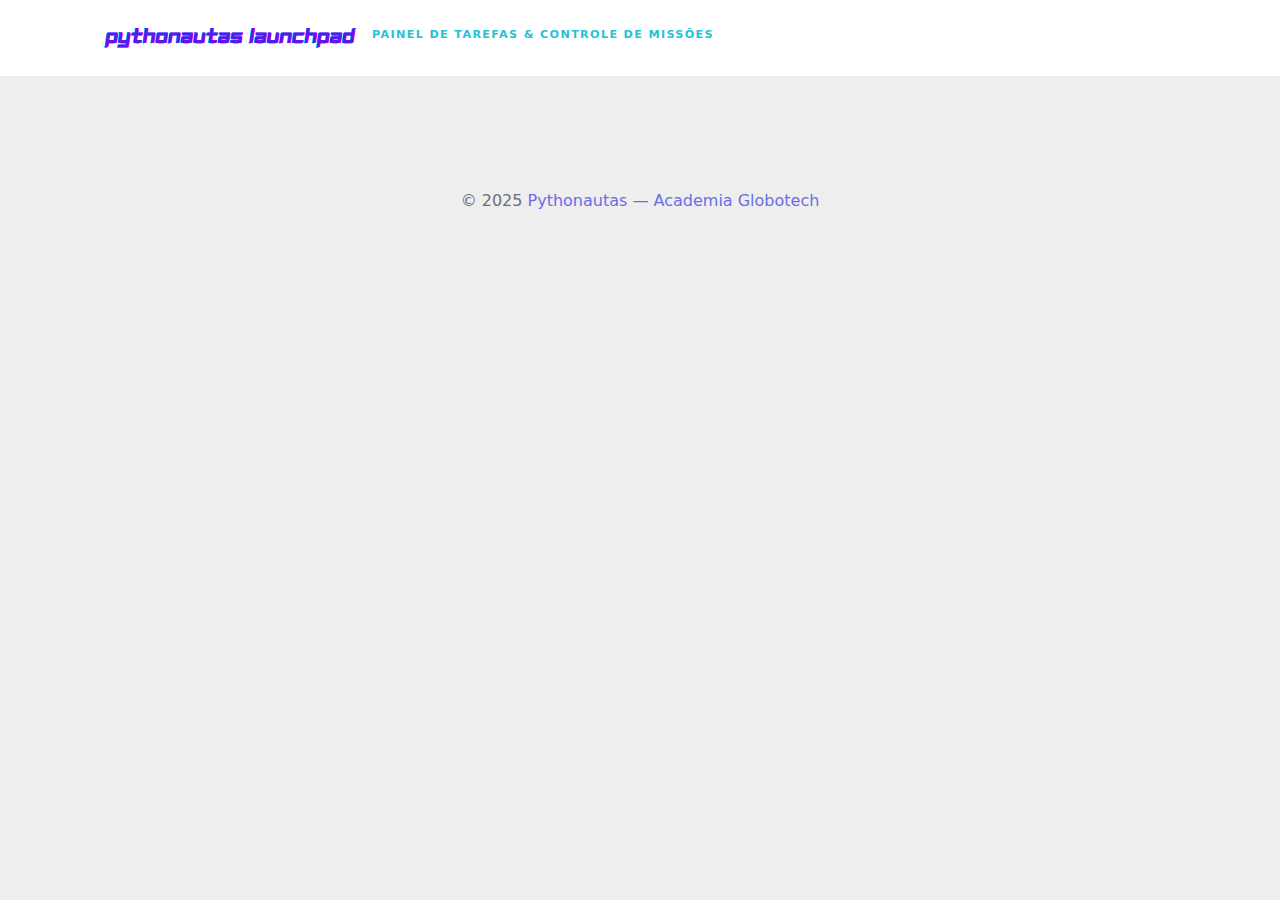
<file: index.html>
<!doctype html>
<html lang="pt-BR">
  <head>
    <meta charset="utf-8" />
    <meta name="viewport" content="width=device-width, initial-scale=1" />
    <title>Pythonautas Launchpad</title>
    <link rel="icon" href="/assets/favicon.svg" type="image/svg+xml" />
    <link rel="stylesheet" href="styles.css" />
  </head>
  <body>
    <header class="site" role="banner">
      <div class="container">
        <a class="brand" href="index.html" aria-label="Pythonautas Launchpad">
          <img class="logo" src="/assets/logo.svg" alt="" width="120" height="120" />
          <div class="brand-text">
            <strong class="title">Pythonautas Launchpad</strong>
            <span class="tagline">Painel de tarefas & controle de missões</span>
          </div>
        </a>
      </div>
    </header>

    <main id="conteudo" class="site-main">
      <div class="container">
        <!-- CONTEÚDO ESPECÍFICO DA PÁGINA -->
      </div>
    </main>

    <footer class="site" role="contentinfo">
      <div class="container">
        <p>
          © 2025 <a href="https://github.com/falk-dev/projeto-v-globotech" target="_blank" rel="noopener">Pythonautas — 
          Academia Globotech</a>
        </p>
      </div>
    </footer>
  </body>
</html>
</file>
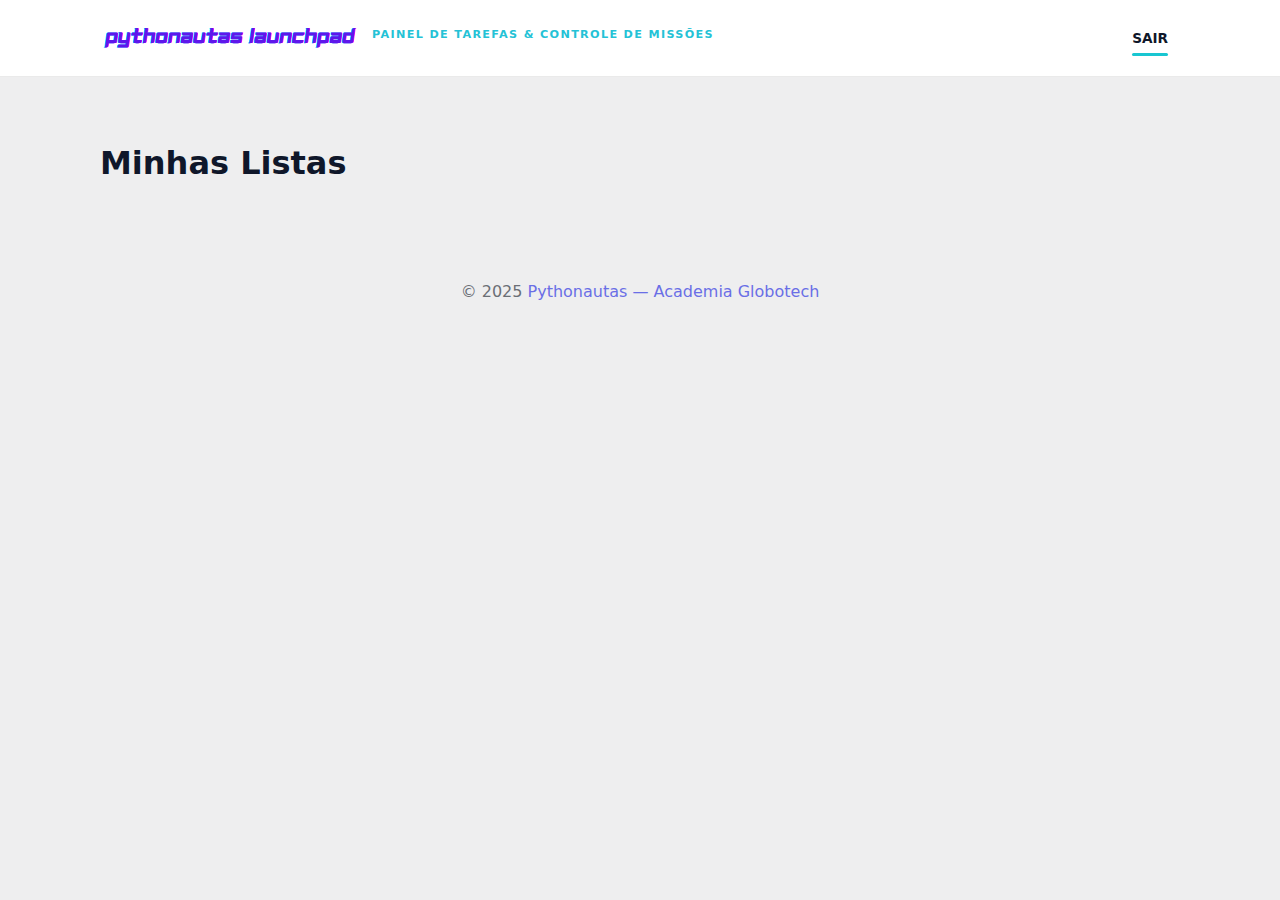
<file: dashboard.html>
<!doctype html>
<html lang="pt-BR">
  <head>
    <meta charset="utf-8" />
    <meta name="viewport" content="width=device-width, initial-scale=1" />
    <title>Pythonautas Launchpad</title>
    <link rel="icon" href="assets/favicon.svg" type="image/svg+xml" />
    <link rel="stylesheet" href="styles.css" />
  </head>
  <body>
    <header class="site" role="banner">
      <div class="container">
        <a class="brand" href="index.html" aria-label="Minhas Listas - Pythonautas Launchpad">
          <img class="logo" src="assets/logo.svg" alt="Pythonautas Launchpad" />
          <div class="brand-text">
            <strong class="title">Pythonautas Launchpad</strong>
            <span class="tagline">PAINEL DE TAREFAS &amp; CONTROLE DE MISSÕES</span>
          </div>
        </a>
        <nav aria-label="primária">
          <ul class="nav">
            <li><a href="index.html" aria-current="page">Sair</a></li>
          </ul>
        </nav>
      </div>
    </header>

    <main id="conteudo" class="site-main">
      <div class="container">
        <h1>Minhas Listas</h1>
        <!-- CONTEÚDO ESPECÍFICO DA PÁGINA -->
      </div>
    </main>

    <footer class="site" role="contentinfo">
      <div class="container">
        <p>© 2025 <a href="https://github.com/falk-dev/projeto-v-globotech" target="_blank" rel="noopener">Pythonautas — Academia Globotech</a></p>
      </div>
    </footer>
  </body>
</html>
</file>
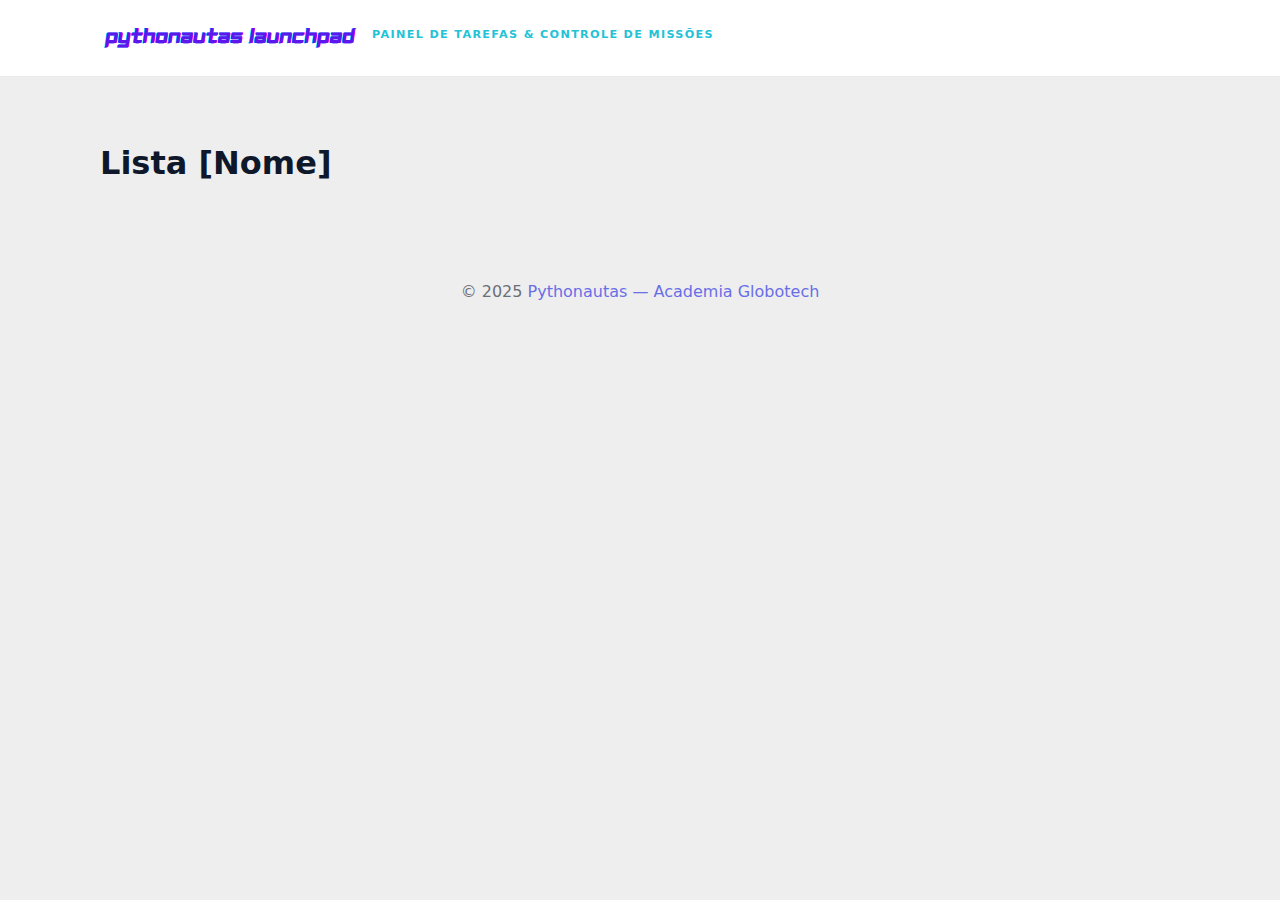
<file: lista.html>
<!doctype html>
<html lang="pt-BR">
  <head>
    <meta charset="utf-8" />
    <meta name="viewport" content="width=device-width, initial-scale=1" />
    <title>Pythonautas Launchpad</title>
    <link rel="icon" href="/assets/favicon.svg" type="image/svg+xml" />
    <link rel="stylesheet" href="styles.css" />
  </head>
  <body>
    <header class="site" role="banner">
      <div class="container">
        <a class="brand" href="index.html" aria-label="Lista [Nome] - Pythonautas Launchpad">
          <img class="logo" src="/assets/logo.svg" alt="" width="120" height="120" />
          <div class="brand-text">
            <strong class="title">Pythonautas Launchpad</strong>
            <span class="tagline">Painel de tarefas & controle de missões</span>
          </div>
        </a>
      </div>
    </header>

    <main id="conteudo" class="site-main">
      <div class="container">
        <h1>Lista [Nome]</h1>
        <!-- CONTEÚDO ESPECÍFICO DA PÁGINA -->
      </div>
    </main>

    <footer class="site" role="contentinfo">
      <div class="container">
        <p>
          © 2025 <a href="https://github.com/falk-dev/projeto-v-globotech" target="_blank" rel="noopener">Pythonautas — 
          Academia Globotech</a>
        </p>
      </div>
    </footer>
  </body>
</html>
</file>
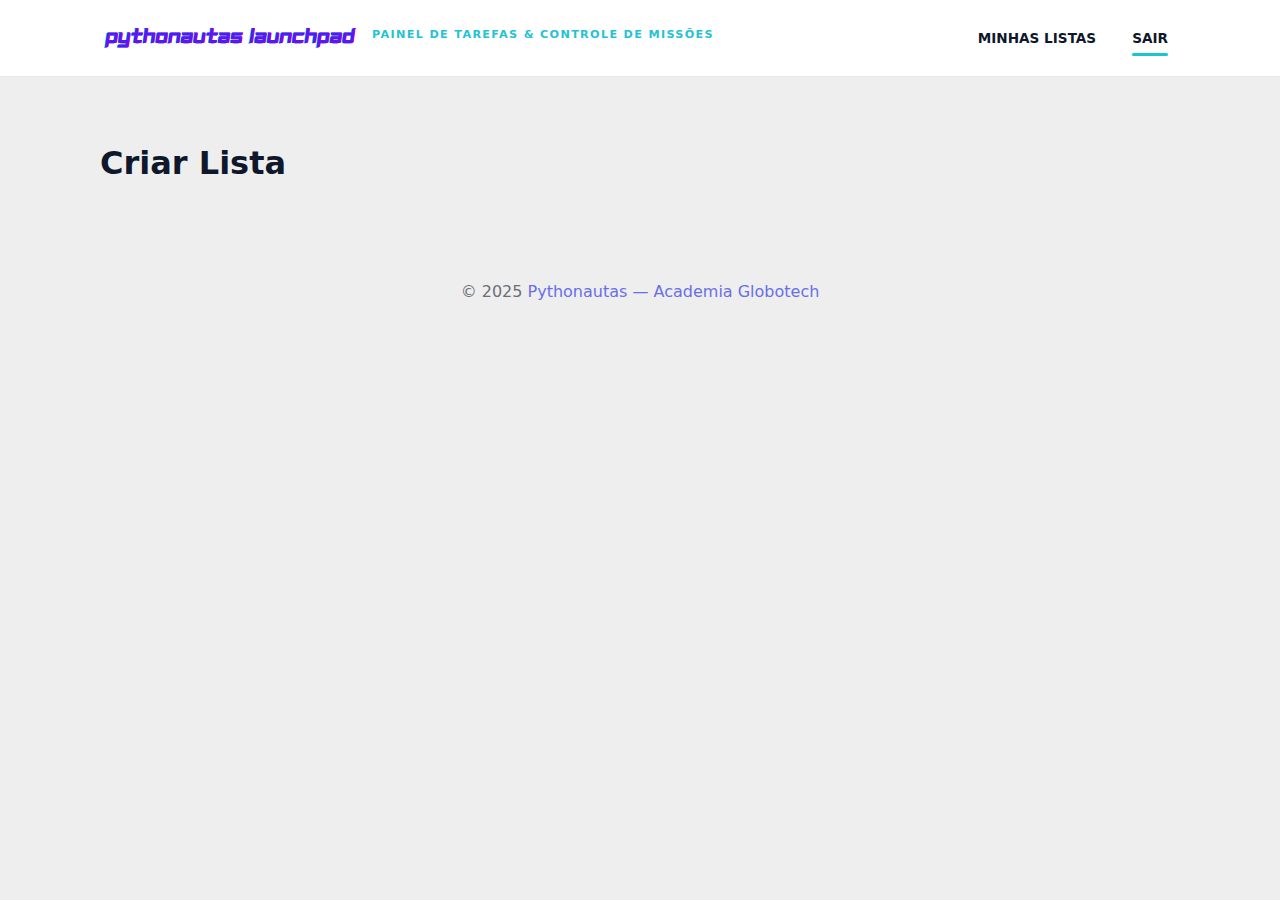
<file: nova-lista.html>
<!doctype html>
<html lang="pt-BR">
  <head>
    <meta charset="utf-8" />
    <meta name="viewport" content="width=device-width, initial-scale=1" />
    <title>Pythonautas Launchpad</title>
    <link rel="icon" href="assets/favicon.svg" type="image/svg+xml" />
    <link rel="stylesheet" href="styles.css" />
  </head>
  <body>
    <header class="site" role="banner">
      <div class="container">
        <a class="brand" href="index.html" aria-label="Criar Lista - Pythonautas Launchpad">
          <img class="logo" src="assets/logo.svg" alt="Pythonautas Launchpad" />
          <div class="brand-text">
            <strong class="title">Pythonautas Launchpad</strong>
            <span class="tagline">PAINEL DE TAREFAS &amp; CONTROLE DE MISSÕES</span>
          </div>
        </a>
        <nav aria-label="primária">
          <ul class="nav">
            <li><a href="novo-usuario.html">Minhas Listas</a></li>
            <li><a href="index.html" aria-current="page">Sair</a></li>
          </ul>
        </nav>
      </div>
    </header>

    <main id="conteudo" class="site-main">
      <div class="container">
        <h1>Criar Lista</h1>
        <!-- CONTEÚDO ESPECÍFICO DA PÁGINA -->
      </div>
    </main>

    <footer class="site" role="contentinfo">
      <div class="container">
        <p>© 2025 <a href="https://github.com/falk-dev/projeto-v-globotech" target="_blank" rel="noopener">Pythonautas — Academia Globotech</a></p>
      </div>
    </footer>
  </body>
</html>
</file>
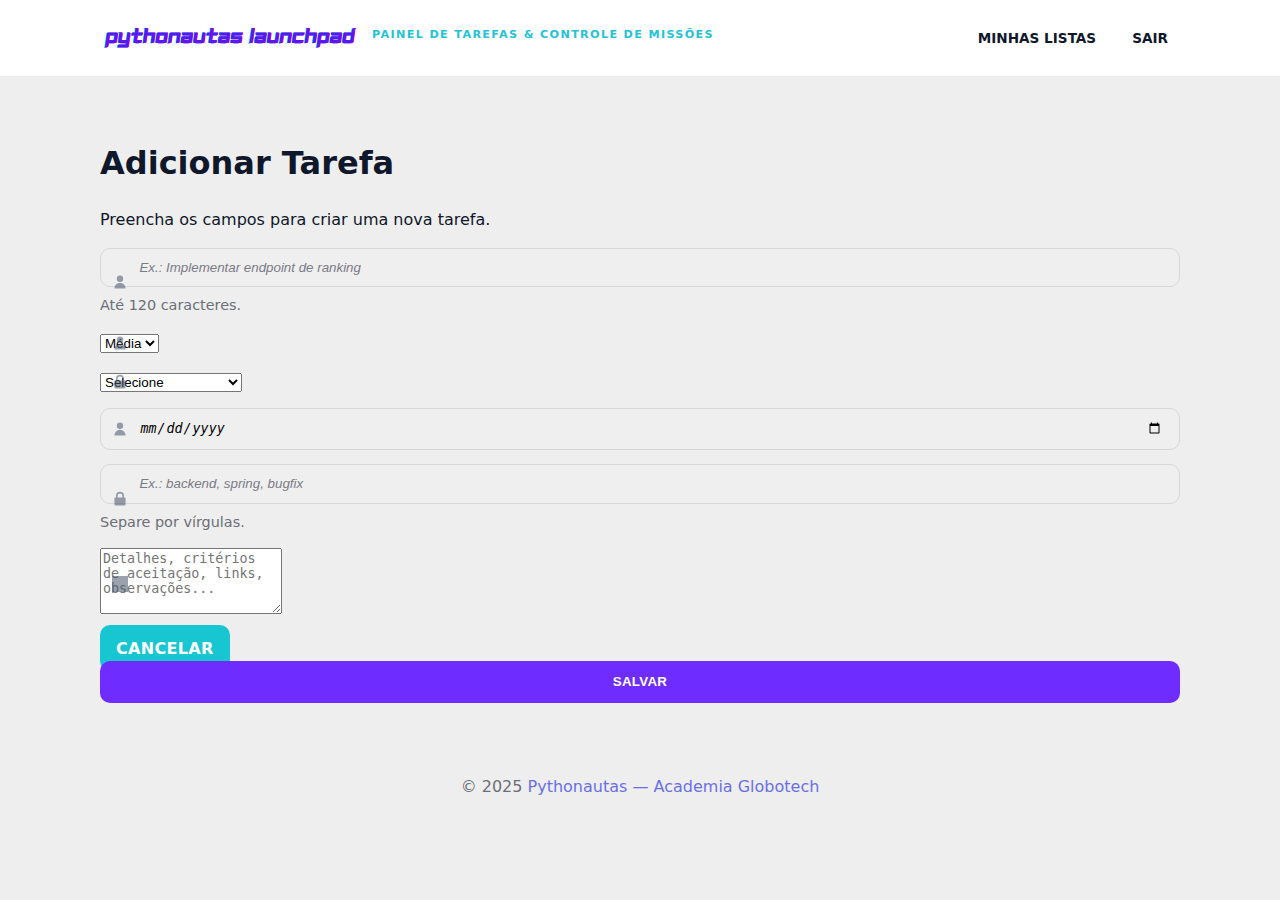
<file: nova-tarefa.html>
<!doctype html>
<html lang="pt-BR">
<head>
  <meta charset="utf-8" />
  <meta name="viewport" content="width=device-width, initial-scale=1" />
  <title>Adicionar Tarefa — Pythonautas Launchpad</title>
  <link rel="icon" href="assets/favicon.svg" type="image/svg+xml" />
  <link rel="stylesheet" href="nova-tarefa.css" />
</head>
<body>

  <!-- header global que você já usa -->
  <header class="site" role="banner">
    <div class="container">
      <a class="brand" href="index.html" aria-label="Página inicial — Pythonautas Launchpad">
        <img class="logo" src="assets/logo.svg" alt="Pythonautas Launchpad" />
        <div class="brand-text">
          <strong class="title">Pythonautas Launchpad</strong>
          <span class="tagline">PAINEL DE TAREFAS &amp; CONTROLE DE MISSÕES</span>
        </div>
      </a>

      <nav aria-label="primária">
        <ul class="nav">
          <li><a href="dashboard.html">Minhas Listas</a></li>
          <li><a href="index.html">Sair</a></li>
        </ul>
      </nav>
    </div>
  </header>

  <!-- conteúdo da página de nova tarefa -->
  <main id="conteudo" class="site-main task-page">
    <div class="container">

      <header class="task-header">
        <h1>Adicionar Tarefa</h1>
        <p class="page-subtitle">Preencha os campos para criar uma nova tarefa.</p>
      </header>

      <section class="form-card" role="region" aria-labelledby="titulo-form">
        <h2 id="titulo-form" class="sr-only">Formulário</h2>

        <form class="task-form" action="#" method="post" novalidate>
          <!-- título -->
          <div class="field">
            <label class="sr-only" for="titulo">Título</label>
            <input id="titulo" name="titulo" type="text"
                   placeholder="Ex.: Implementar endpoint de ranking"
                   maxlength="120" required />
            <small class="helper">Até 120 caracteres.</small>
          </div>

          <!-- grid com prioridade e responsável -->
          <div class="grid-2">
            <div class="field">
              <label class="sr-only" for="prioridade">Prioridade</label>
              <select id="prioridade" name="prioridade" aria-label="Prioridade">
                <option value="alta">Alta</option>
                <option value="media" selected>Média</option>
                <option value="baixa">Baixa</option>
              </select>
            </div>

            <div class="field">
              <label class="sr-only" for="responsavel">Responsável</label>
              <select id="responsavel" name="responsavel" aria-label="Responsável">
                <option value="" disabled selected>Selecione</option>
                <option>Alice Ochoa</option>
                <option>Gabriela Raposo</option>
                <option>Mychelle Ketlen</option>
                <option>Isabela Maia</option>
                <option>William de Almeida</option>
                <option>Rafael Menezes</option>
                <option>Equipe Pythonautas</option>
              </select>
            </div>
          </div>

          <!-- grid com data limite e tags-->
          <div class="grid-2">
            <div class="field">
              <label class="sr-only" for="dataLimite">Data limite</label>
              <input id="dataLimite" name="dataLimite" type="date" />
            </div>

            <div class="field">
              <label class="sr-only" for="tags">Tags</label>
              <input id="tags" name="tags" type="text" placeholder="Ex.: backend, spring, bugfix" />
              <small class="helper">Separe por vírgulas.</small>
            </div>
          </div>

          <!-- descrição -->
          <div class="field">
            <label class="sr-only" for="descricao">Descrição</label>
            <textarea id="descricao" name="descricao" rows="4"
                      placeholder="Detalhes, critérios de aceitação, links, observações..."></textarea>
          </div>

          <!-- ações -->
          <div class="actions">
            <a class="btn secondary" href="dashboard.html" role="button">Cancelar</a>
            <button class="btn primary" type="submit">Salvar</button>
          </div>
        </form>
      </section>
    </div>
  </main>

  <!-- footer global que você já usa -->
  <footer class="site" role="contentinfo">
    <div class="container">
      <p>© 2025 <a href="https://github.com/falk-dev/projeto-v-globotech" target="_blank" rel="noopener">Pythonautas — Academia Globotech</a></p>
    </div>
  </footer>
</body>
</html>
</file>
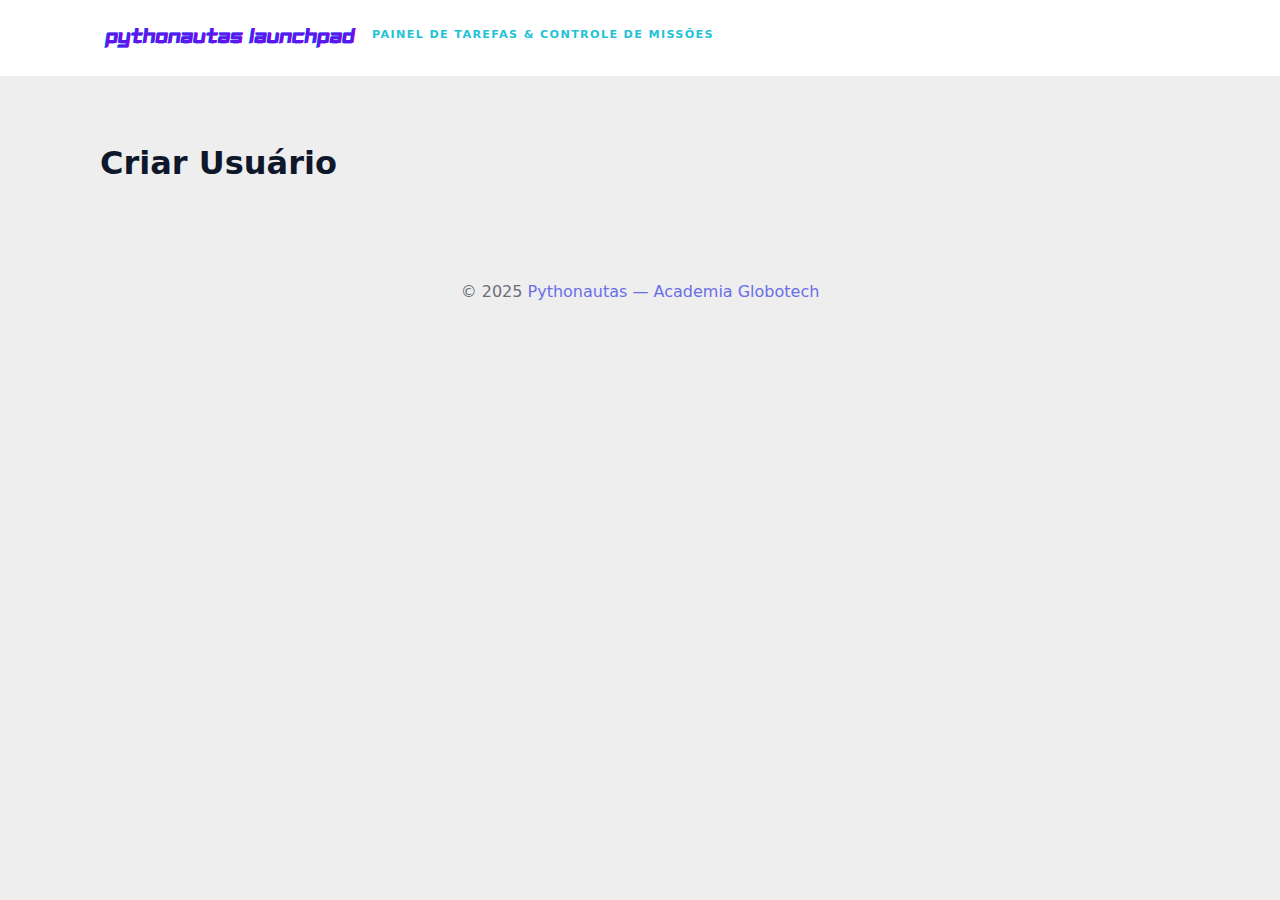
<file: novo-usuario.html>
<!doctype html>
<html lang="pt-BR">
  <head>
    <meta charset="utf-8" />
    <meta name="viewport" content="width=device-width, initial-scale=1" />
    <title>Pythonautas Launchpad</title>
    <link rel="icon" href="/assets/favicon.svg" type="image/svg+xml" />
    <link rel="stylesheet" href="styles.css" />
  </head>
  <body>
    <header class="site" role="banner">
      <div class="container">
        <a class="brand" href="index.html" aria-label="Criar Usuário - Pythonautas Launchpad">
          <img class="logo" src="/assets/logo.svg" alt="" width="120" height="120" />
          <div class="brand-text">
            <strong class="title">Pythonautas Launchpad</strong>
            <span class="tagline">Painel de tarefas & controle de missões</span>
          </div>
        </a>
      </div>
    </header>

    <main id="conteudo" class="site-main">
      <div class="container">
        <h1>Criar Usuário</h1>
        <!-- CONTEÚDO ESPECÍFICO DA PÁGINA -->
      </div>
    </main>

    <footer class="site" role="contentinfo">
      <div class="container">
        <p>
          © 2025 <a href="https://github.com/falk-dev/projeto-v-globotech" target="_blank" rel="noopener">Pythonautas — 
          Academia Globotech</a>
        </p>
      </div>
    </footer>
  </body>
</html>
</file>
<file: styles.css>
/* ===========================
   Dashboard
   =========================== */
.dashboard-header {
  margin-bottom: 1.5rem;
}
.dashboard-header h1 {
  font-size: clamp(2rem, 1.2rem + 2vw, 2.5rem);
  font-weight: 800;
  margin-bottom: .3rem;
}
.dashboard-header h3 {
  font-size: 1.1rem;
  color: var(--muted);
  font-weight: 500;
  margin: 0;
}
.dashboard-actions {
  margin-bottom: 2rem;
}
.dashboard-actions__btn {
  max-width: 220px;
}
.dashboard-lists {
  display: grid;
  gap: 2rem;
  grid-template-columns: repeat(auto-fit, minmax(340px, 1fr));
}
.dashboard-list-card {
  padding: 2rem 1.5rem;
}
.dashboard-list-card__title {
  margin-top: 0;
  font-size: 1.35rem;
  font-weight: 700;
  margin-bottom: .5rem;
}
.dashboard-list-card__title a {
  color: var(--text);
  text-decoration: none;
}
.dashboard-list-card__title a:hover {
  color: var(--purple);
}
.dashboard-list-card__badges {
  margin-bottom: .7rem;
  color: var(--muted);
  font-size: .98rem;
  display: flex;
  gap: .5em;
  flex-wrap: wrap;
}
.badge {
  border-radius: 6px;
  padding: .2em .7em;
  font-weight: 600;
  font-size: .97rem;
  display: inline-block;
}
.badge--total {
  background: #eee;
}
.badge--pendentes {
  background: #ffe066;
}
.badge--concluidas {
  background: #b2f2bb;
}
.dashboard-list-card__desc {
  margin-bottom: 1.2rem;
  color: #444;
}
/* ===========================
   Reset
   =========================== */
:root{
  /* cores base */
  --page: #eeeeef;     /* fundo cinza */
  --panel: #ffffff;    /* card */
  --text: #0f172a;
  --muted: #6b6f76;
  --border: #e7e7e7;

  /* marca */
  --purple: #6e2cff;
  --purple-dark: #4f1ed8;
  --teal: #18c6d1;

  /* UI */
  --radius: 22px;
  --container: 1080px;

  /* tipografia */
  --font-sans: ui-sans-serif, system-ui, -apple-system, "Segoe UI",
               Roboto, "Helvetica Neue", Arial, "Noto Sans", "Liberation Sans";
  --lh: 1.5;
}
*,
*::before,
*::after { box-sizing: border-box; }
html { -webkit-text-size-adjust: 100%; }
body {
  margin: 0;
  background: var(--page);
  color: var(--text);
  font: 16px/var(--lh) var(--font-sans);
  text-rendering: optimizeLegibility;
}
img { max-width: 100%; height: auto; display: block; }
a { color: var(--text); text-decoration: none; }
a:hover { text-decoration: underline; }

/* utilitário de acessibilidade: label invisível, ainda lido por leitores de tela */
.sr-only{
  position:absolute !important; width:1px; height:1px; padding:0; margin:-1px;
  overflow:hidden; clip:rect(0,0,0,0); white-space:nowrap; border:0;
}

/* ===========================
   Layout geral
   =========================== */
.container { width: min(100% - 2rem, var(--container)); margin-inline: auto; }
.site-main { padding: 2.5rem 0 3.5rem; }

/* Header branco com tagline teal em caps */
header.site{
  background:#fff; border-bottom:1px solid #eaeaea;
  position: sticky; top:0; z-index:20;
  padding: .5rem 0;
}
header.site .container{
  display:flex; align-items:center; justify-content:space-between;
  gap:1rem; padding:.75rem 0;
}
.brand{ display:inline-flex; align-items:center; gap:.75rem; color:inherit; }
.logo{ width:260px; height:auto; }
.brand-text .title{ display:none; } /* o logo já traz o nome */
.brand-text .tagline{
  display:block; margin-top:-6px;
  font-size:.7rem; letter-spacing:.12em; text-transform:uppercase;
  color:#24c2d6; font-weight:800;
}
.nav{ display:flex; gap:.75rem; list-style:none; margin:0; padding:0; }
.nav a{
  color:#0f172a; text-transform:uppercase; font-weight:800; font-size:.85rem;
  padding:.5rem .75rem;
}
.nav a{
  position: relative;
  color: #0f172a;
  text-decoration: none;
  padding: .5rem .75rem;
  font-weight: 800;
  text-transform: uppercase;
  border-bottom: 0 !important; /* garante que não apareça a borda antiga */
}
.nav a:visited{ color:#0f172a; }

/* linha "animada" */
.nav a::after{
  content:"";
  position:absolute;
  left:.75rem; right:.75rem; bottom:-2px; /* ligeiro afastamento da baseline */
  height:3px; border-radius:2px;
  background: var(--purple);
  transform: scaleX(0);
  transform-origin: left;
  transition: transform .22s ease, background-color .22s ease;
}

/* Hover: mostra linha roxa */
.nav a:hover::after{ transform: scaleX(1); background: var(--purple); }

.nav a[aria-current="page"]::after{
  transform: scaleX(1);
  background: var(--teal);
}

/* HOVER TAMBÉM NO ATIVO → vira roxo */
.nav a[aria-current="page"]:hover::after{
  background: var(--purple);
}

/* Clique / foco: texto roxo */
.nav a:active,
.nav a:focus-visible{
  color: var(--purple);
  outline: none;
}

/* Footer discreto */
footer.site{ background:transparent; border-top:0; text-align:center; }
footer.site .container{ padding:1rem 0; }
footer.site p{ margin:0; color:var(--muted); }
footer.site a{ color:#6a6ee6; }

/* ===========================
   Card da home
   =========================== */
.card{
  background:var(--panel);
  border:1px solid var(--border);
  border-radius:var(--radius);
  padding: 5rem 3rem;
  box-shadow:0 0 40px rgba(0,0,0,.08);
}
.card--home{
  display:grid;
  grid-template-columns: 1.05fr 0.95fr; /* form um pouco maior que a arte */
  align-items:start;
  gap:2.5rem;
}
@media (max-width: 900px){
  .card--home{ grid-template-columns:1fr; }
}

/* Colunas */
.card-col--form{ align-self:start; }
.card-col--side{ align-self:center; }
.card-col--side figure{ margin:0; }
.card-col--side img{
  width: clamp(340px, 46vw, 520px);
  max-width: 520px;
  margin-inline: auto;
}

/* Títulos */
.card-col--form h1{
  font-size: clamp(2.1rem, 1.2rem + 2.4vw, 3rem);
  font-weight:800; letter-spacing:-.02em; margin:0 0 1rem;
}
.card-col--form h2{
  font-size:1.15rem; font-weight:700; margin:1.25rem 0 .5rem;
}

/* ===========================
   Formulário
   =========================== */
.field{ margin:.9rem 0; position:relative; }
.field input{
  width:100%;
  padding:.8rem 1rem .8rem 2.3rem;
  background:#efeff0;
  border:1px solid #d7d7db;
  border-radius:10px;
  outline:none;
  font-style: italic;               /* placeholder visual do mock */
}
.field input::placeholder{ color:#7b7b85; }
.field input:focus{
  border-color:var(--purple);
  background:#fff;
}
/* ícones nos inputs - AJUSTE PARA CENTRALIZAÇÃO PERFEITA */
.field::before{
  content:""; 
  position:absolute; 
  left:.75rem; 
  top: calc(50% + 1px); 
  transform:translateY(-50%);
  width:16px; 
  height:16px; 
  opacity:.55; 
  background:#475569;
  -webkit-mask: var(--icon); 
  mask: var(--icon);
  -webkit-mask-size: cover;
  mask-size: cover;
}
.field:nth-of-type(1){ --icon: url('data:image/svg+xml;utf8,<svg xmlns="http://www.w3.org/2000/svg" viewBox="0 0 20 20" fill="black"><path d="M10 10a4 4 0 100-8 4 4 0 000 8Zm-7 8a7 7 0 1114 0H3z"/></svg>'); }
.field:nth-of-type(2){ --icon: url('data:image/svg+xml;utf8,<svg xmlns="http://www.w3.org/2000/svg" viewBox="0 0 20 20" fill="black"><path d="M5 8V6a5 5 0 1110 0v2h1a1 1 0 011 1v8a1 1 0 01-1 1H4a1 1 0 01-1-1V9a1 1 0 011-1h1Zm2 0h6V6a3 3 0 10-6 0v2Z"/></svg>'); }
.field:nth-of-type(3){ --icon: url('data:image/svg+xml;utf8,<svg xmlns="http://www.w3.org/2000/svg" viewBox="0 0 20 20" fill="black"><path d="M3 4a2 2 0 00-2 2v1.161l8.441 4.221a1.25 1.25 0 001.118 0L19 7.162V6a2 2 0 00-2-2H3z"/><path d="M19 8.839l-7.77 3.885a2.75 2.75 0 01-2.46 0L1 8.839V14a2 2 0 002 2h14a2 2 0 002-2V8.839z"/></svg>'); }
.field:nth-of-type(4){ --icon: url('data:image/svg+xml;utf8,<svg xmlns="http://www.w3.org/2000/svg" viewBox="0 0 20 20" fill="black"><path fill-rule="evenodd" d="M10 1a4.5 4.5 0 00-4.5 4.5V9H5a2 2 0 00-2 2v6a2 2 0 002 2h10a2 2 0 002-2v-6a2 2 0 00-2-2h-.5V5.5A4.5 4.5 0 0010 1zm3 8V5.5a3 3 0 10-6 0V9h6z" clip-rule="evenodd"/></svg>'); }
.field:nth-of-type(5){ --icon: url('data:image/svg+xml;utf8,<svg xmlns="http://www.w3.org/2000/svg" viewBox="0 0 20 20" fill="black"><path fill-rule="evenodd" d="M10 1a4.5 4.5 0 00-4.5 4.5V9H5a2 2 0 00-2 2v6a2 2 0 002 2h10a2 2 0 002-2v-6a2 2 0 00-2-2h-.5V5.5A4.5 4.5 0 0010 1zm3 8V5.5a3 3 0 10-6 0V9h6z" clip-rule="evenodd"/></svg>'); }

.helper{
  display:flex; align-items:center; justify-content:space-between;
  gap:1rem; margin-top:.5rem; font-size:.9rem; color:#6b6f76;
}
.helper a{ color:#2f2f3a; text-decoration:underline; }
.actions{ margin-top:1rem; }

/* Botões (largura total como no mock) */
.btn{
  border-radius:10px; font-weight:800; text-transform:uppercase;
  letter-spacing:.02em; padding:.85rem 1rem; border:0; cursor:pointer;
  width: 100%;
}
.btn.primary{
  background:var(--purple); color:#fff;
}
.btn.primary:hover{ background:var(--purple-dark); }
.btn.secondary{ background:var(--teal); color:#fff; }
.btn.secondary:hover{ filter:brightness(.95); }

/* Divider limitado à coluna do formulário */
.divider{ height:1px; background:var(--border); margin:1.5rem 0; }

/* Foco visível */
:where(a, button, input):focus-visible{
  outline:3px solid rgba(24,198,209,.5);
  outline-offset:2px;
}

/* Checkbox custom: caixinha teal, check branco e alinhado ao texto */
.helper label{
  display: inline-flex;
  align-items: center;   /* centraliza verticalmente com o texto */
  gap: .5rem;
  line-height: 1.2;
}

.helper input[type="checkbox"]{
  /* zera o estilo nativo para termos controle total */
  -webkit-appearance: none;
  appearance: none;
  width: 1.05rem;
  height: 1.05rem;
  margin: 0;                  /* evita desalinhamento vertical */
  border: 2px solid #9ca3af;  /* cinza neutro da borda desmarcada */
  border-radius: 4px;
  background: #fff;           /* fundo desmarcado */
  display: inline-block;
  vertical-align: middle;
  cursor: pointer;
  position: relative;
}

/* estado focado acessível */
.helper input[type="checkbox"]:focus-visible{
  outline: 3px solid color-mix(in srgb, var(--teal) 40%, transparent);
  outline-offset: 2px;
}

/* estado marcado: fundo teal + check branco */
.helper input[type="checkbox"]:checked{
  border-color: var(--teal);
  background-color: var(--teal);
  background-image: url("data:image/svg+xml,%3Csvg xmlns='http://www.w3.org/2000/svg' viewBox='0 0 20 20' fill='none' stroke='white' stroke-width='3' stroke-linecap='round' stroke-linejoin='round'%3E%3Cpath d='M5 10l3 3 7-7'/%3E%3C/svg%3E");
  background-repeat: no-repeat;
  background-position: center;
  background-size: .8rem .8rem;
}
</file>
<file: nova-tarefa.css>
/* ===========================
   Reset
   =========================== */
:root{
  /* cores base */
  --page: #eeeeef;     /* fundo cinza */
  --panel: #ffffff;    /* card */
  --text: #0f172a;
  --muted: #6b6f76;
  --border: #e7e7e7;

  /* marca */
  --purple: #6e2cff;
  --purple-dark: #4f1ed8;
  --teal: #18c6d1;

  /* UI */
  --radius: 22px;
  --container: 1080px;

  /* tipografia */
  --font-sans: ui-sans-serif, system-ui, -apple-system, "Segoe UI",
               Roboto, "Helvetica Neue", Arial, "Noto Sans", "Liberation Sans";
  --lh: 1.5;
}
*,
*::before,
*::after { box-sizing: border-box; }
html { -webkit-text-size-adjust: 100%; }
body {
  margin: 0;
  background: var(--page);
  color: var(--text);
  font: 16px/var(--lh) var(--font-sans);
  text-rendering: optimizeLegibility;
}
img { max-width: 100%; height: auto; display: block; }
a { color: var(--text); text-decoration: none; }
a:hover { text-decoration: underline; }

/* utilitário de acessibilidade: label invisível, ainda lido por leitores de tela */
.sr-only{
  position:absolute !important; width:1px; height:1px; padding:0; margin:-1px;
  overflow:hidden; clip:rect(0,0,0,0); white-space:nowrap; border:0;
}

/* ===========================
   Layout geral
   =========================== */
.container { width: min(100% - 2rem, var(--container)); margin-inline: auto; }
.site-main { padding: 2.5rem 0 3.5rem; }

/* Header branco com tagline teal em caps */
header.site{
  background:#fff; border-bottom:1px solid #eaeaea;
  position: sticky; top:0; z-index:20;
  padding: .5rem 0;
}
header.site .container{
  display:flex; align-items:center; justify-content:space-between;
  gap:1rem; padding:.75rem 0;
}
.brand{ display:inline-flex; align-items:center; gap:.75rem; color:inherit; }
.logo{ width:260px; height:auto; }
.brand-text .title{ display:none; } /* o logo já traz o nome */
.brand-text .tagline{
  display:block; margin-top:-6px;
  font-size:.7rem; letter-spacing:.12em; text-transform:uppercase;
  color:#24c2d6; font-weight:800;
}
.nav{ display:flex; gap:.75rem; list-style:none; margin:0; padding:0; }
.nav a{
  color:#0f172a; text-transform:uppercase; font-weight:800; font-size:.85rem;
  padding:.5rem .75rem;
}
.nav a{
  position: relative;
  color: #0f172a;
  text-decoration: none;
  padding: .5rem .75rem;
  font-weight: 800;
  text-transform: uppercase;
  border-bottom: 0 !important; /* garante que não apareça a borda antiga */
}
.nav a:visited{ color:#0f172a; }

/* linha "animada" */
.nav a::after{
  content:"";
  position:absolute;
  left:.75rem; right:.75rem; bottom:-2px; /* ligeiro afastamento da baseline */
  height:3px; border-radius:2px;
  background: var(--purple);
  transform: scaleX(0);
  transform-origin: left;
  transition: transform .22s ease, background-color .22s ease;
}

/* Hover: mostra linha roxa */
.nav a:hover::after{ transform: scaleX(1); background: var(--purple); }

.nav a[aria-current="page"]::after{
  transform: scaleX(1);
  background: var(--teal);
}

/* HOVER TAMBÉM NO ATIVO → vira roxo */
.nav a[aria-current="page"]:hover::after{
  background: var(--purple);
}

/* Clique / foco: texto roxo */
.nav a:active,
.nav a:focus-visible{
  color: var(--purple);
  outline: none;
}

/* Footer discreto */
footer.site{ background:transparent; border-top:0; text-align:center; }
footer.site .container{ padding:1rem 0; }
footer.site p{ margin:0; color:var(--muted); }
footer.site a{ color:#6a6ee6; }

/* ===========================
   Card da home
   =========================== */
.card{
  background:var(--panel);
  border:1px solid var(--border);
  border-radius:var(--radius);
  padding: 5rem 3rem;
  box-shadow:0 0 40px rgba(0,0,0,.08);
}
.card--home{
  display:grid;
  grid-template-columns: 1.05fr 0.95fr; /* form um pouco maior que a arte */
  align-items:start;
  gap:2.5rem;
}
@media (max-width: 900px){
  .card--home{ grid-template-columns:1fr; }
}

/* Colunas */
.card-col--form{ align-self:start; }
.card-col--side{ align-self:center; }
.card-col--side figure{ margin:0; }
.card-col--side img{
  width: clamp(340px, 46vw, 520px);
  max-width: 520px;
  margin-inline: auto;
}

/* Títulos */
.card-col--form h1{
  font-size: clamp(2.1rem, 1.2rem + 2.4vw, 3rem);
  font-weight:800; letter-spacing:-.02em; margin:0 0 1rem;
}
.card-col--form h2{
  font-size:1.15rem; font-weight:700; margin:1.25rem 0 .5rem;
}

/* ===========================
   Formulário
   =========================== */
.field{ margin:.9rem 0; position:relative; }
.field input{
  width:100%;
  padding:.7rem 1rem .7rem 2.4rem;
  background:#efeff0;
  border:1px solid #d7d7db;
  border-radius:10px;
  outline:none;
  font-style: italic;               /* placeholder visual do mock */
}
.field input::placeholder{ color:#7b7b85; }
.field input:focus{
  border-color:var(--purple);
  background:#fff;
}
/* ícones nos inputs */
.field::before{
  content:""; position:absolute; left:.75rem; top:50%; transform:translateY(-50%);
  width:16px; height:16px; opacity:.55; background:#475569;
  -webkit-mask: var(--icon); mask: var(--icon);
}
.field:nth-of-type(1){ --icon: url('data:image/svg+xml;utf8,<svg xmlns="http://www.w3.org/2000/svg" viewBox="0 0 20 20" fill="black"><path d="M10 10a4 4 0 100-8 4 4 0 000 8Zm-7 8a7 7 0 1114 0H3z"/></svg>'); }
.field:nth-of-type(2){ --icon: url('data:image/svg+xml;utf8,<svg xmlns="http://www.w3.org/2000/svg" viewBox="0 0 20 20" fill="black"><path d="M5 8V6a5 5 0 1110 0v2h1a1 1 0 011 1v8a1 1 0 01-1 1H4a1 1 0 01-1-1V9a1 1 0 011-1h1Zm2 0h6V6a3 3 0 10-6 0v2Z"/></svg>'); }

.helper{
  display:flex; align-items:center; justify-content:space-between;
  gap:1rem; margin-top:.5rem; font-size:.9rem; color:#6b6f76;
}
.helper a{ color:#2f2f3a; text-decoration:underline; }
.actions{ margin-top:1rem; }

/* Botões (largura total como no mock) */
.btn{
  border-radius:10px; font-weight:800; text-transform:uppercase;
  letter-spacing:.02em; padding:.85rem 1rem; border:0; cursor:pointer;
  width: 100%;
}
.btn.primary{
  background:var(--purple); color:#fff;
}
.btn.primary:hover{ background:var(--purple-dark); }
.btn.secondary{ background:var(--teal); color:#fff; }
.btn.secondary:hover{ filter:brightness(.95); }

/* Divider limitado à coluna do formulário */
.divider{ height:1px; background:var(--border); margin:1.5rem 0; }

/* Foco visível */
:where(a, button, input):focus-visible{
  outline:3px solid rgba(24,198,209,.5);
  outline-offset:2px;
}

/* Checkbox custom: caixinha teal, check branco e alinhado ao texto */
.helper label{
  display: inline-flex;
  align-items: center;   /* centraliza verticalmente com o texto */
  gap: .5rem;
  line-height: 1.2;
}

.helper input[type="checkbox"]{
  /* zera o estilo nativo para termos controle total */
  -webkit-appearance: none;
  appearance: none;
  width: 1.05rem;
  height: 1.05rem;
  margin: 0;                  /* evita desalinhamento vertical */
  border: 2px solid #9ca3af;  /* cinza neutro da borda desmarcada */
  border-radius: 4px;
  background: #fff;           /* fundo desmarcado */
  display: inline-block;
  vertical-align: middle;
  cursor: pointer;
  position: relative;
}

/* estado focado acessível */
.helper input[type="checkbox"]:focus-visible{
  outline: 3px solid color-mix(in srgb, var(--teal) 40%, transparent);
  outline-offset: 2px;
}

/* estado marcado: fundo teal + check branco */
.helper input[type="checkbox"]:checked{
  border-color: var(--teal);
  background-color: var(--teal);
  background-image: url("data:image/svg+xml,%3Csvg xmlns='http://www.w3.org/2000/svg' viewBox='0 0 20 20' fill='none' stroke='white' stroke-width='3' stroke-linecap='round' stroke-linejoin='round'%3E%3Cpath d='M5 10l3 3 7-7'/%3E%3C/svg%3E");
  background-repeat: no-repeat;
  background-position: center;
  background-size: .8rem .8rem;
}
</file>
